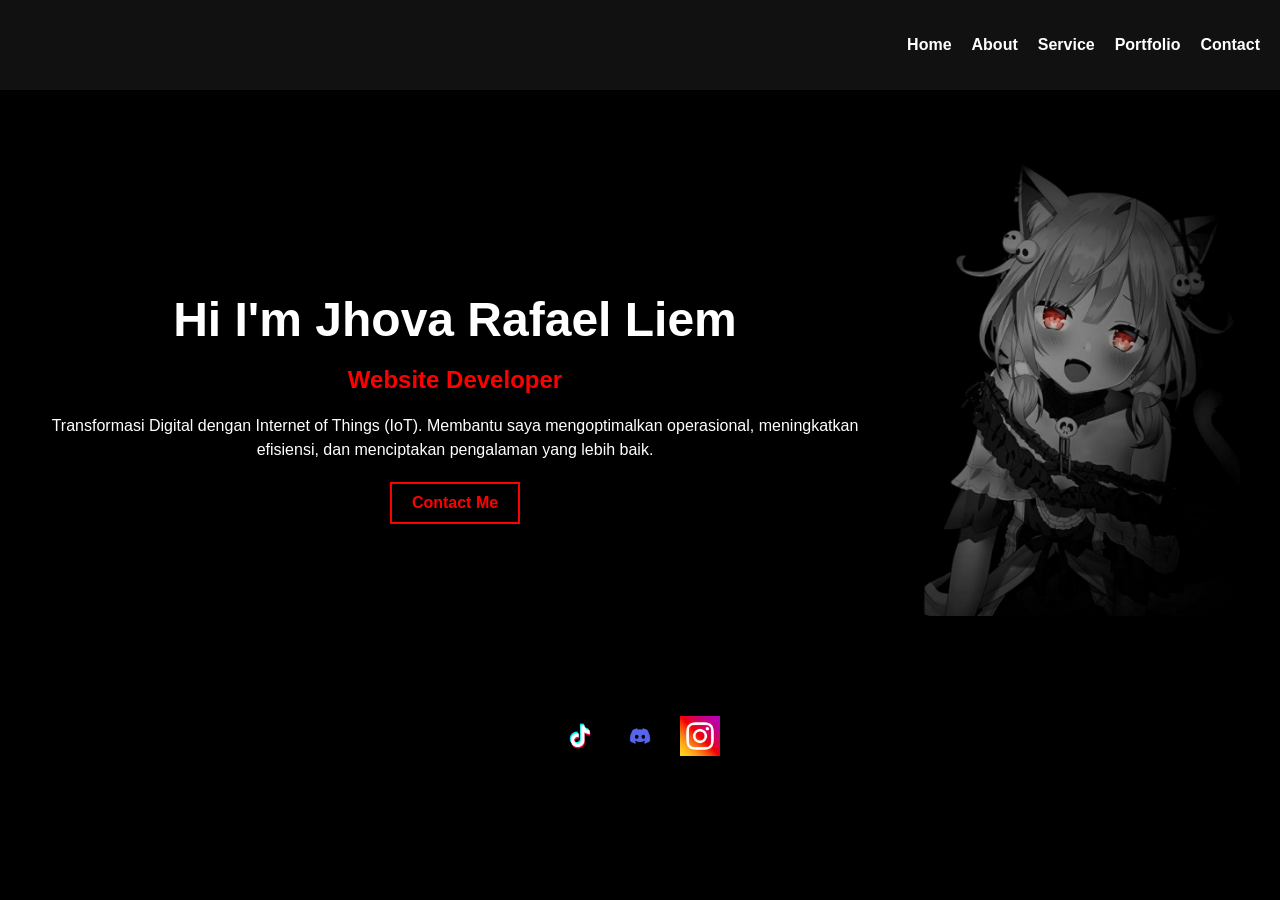
<file: index.html>
<!DOCTYPE html>
<html lang="en">
<head>
    <link rel="stylesheet" href="styles.css">

    <meta charset="UTF-8">
    <meta name="viewport" content="width=device-width, initial-scale=1.0">
    <title>Portofolio</title>
    <link rel="stylesheet" href="styles.css">
</head>
<body>
    <header>
        <nav>
            <ul>
                <li><a href="#home">Home</a></li>
                <li><a href="about.html">About</a></li>
                <li><a href="#services">Service</a></li>
                <li><a href="#portfolio">Portfolio</a></li>
                <li><a href="https://wa.me/6289666657222"#contact>Contact</a></li>
            </ul>
        </nav>
    </header>
    <main>
        <section id="home">
            <div class="content">
                <!-- Bagian teks -->
                <div class="text">
                    <h1>Hi I'm Jhova Rafael Liem</h1>   
                    <h2>Website Developer</h2>
                    <p>
                        Transformasi Digital dengan Internet of Things (IoT). Membantu saya
                        mengoptimalkan operasional, meningkatkan efisiensi, dan menciptakan pengalaman yang lebih baik.
                    </p>
                    <a href="https://wa.me/6289666657222" class="contact-btn" target="_blank">Contact Me</a>
                </div>
                <!-- Bagian gambar -->
                <div class="image">
                    <img src="character-image.jpg" alt="Character Image">
                </div>
            </div>
        </section>
        
    </main>
    <footer>
        <div class="social-icons">
            <a href="https://www.tiktok.com/@sxoovv1" target="_blank">
                <img src="tiktok.webp" alt="TikTok">
            </a>
            <a href="https://discordapp.com/users/838335376476733480" target="_blank">
                <img src="discord.webp" alt="Discord">
            </a>
            <a href="https://www.instagram.com/jhova_rafael" target="_blank">
                <img src="instagram.png" alt="Instagram">
            </a>        
        </div>
    </footer>
</body>
</html>
</file>
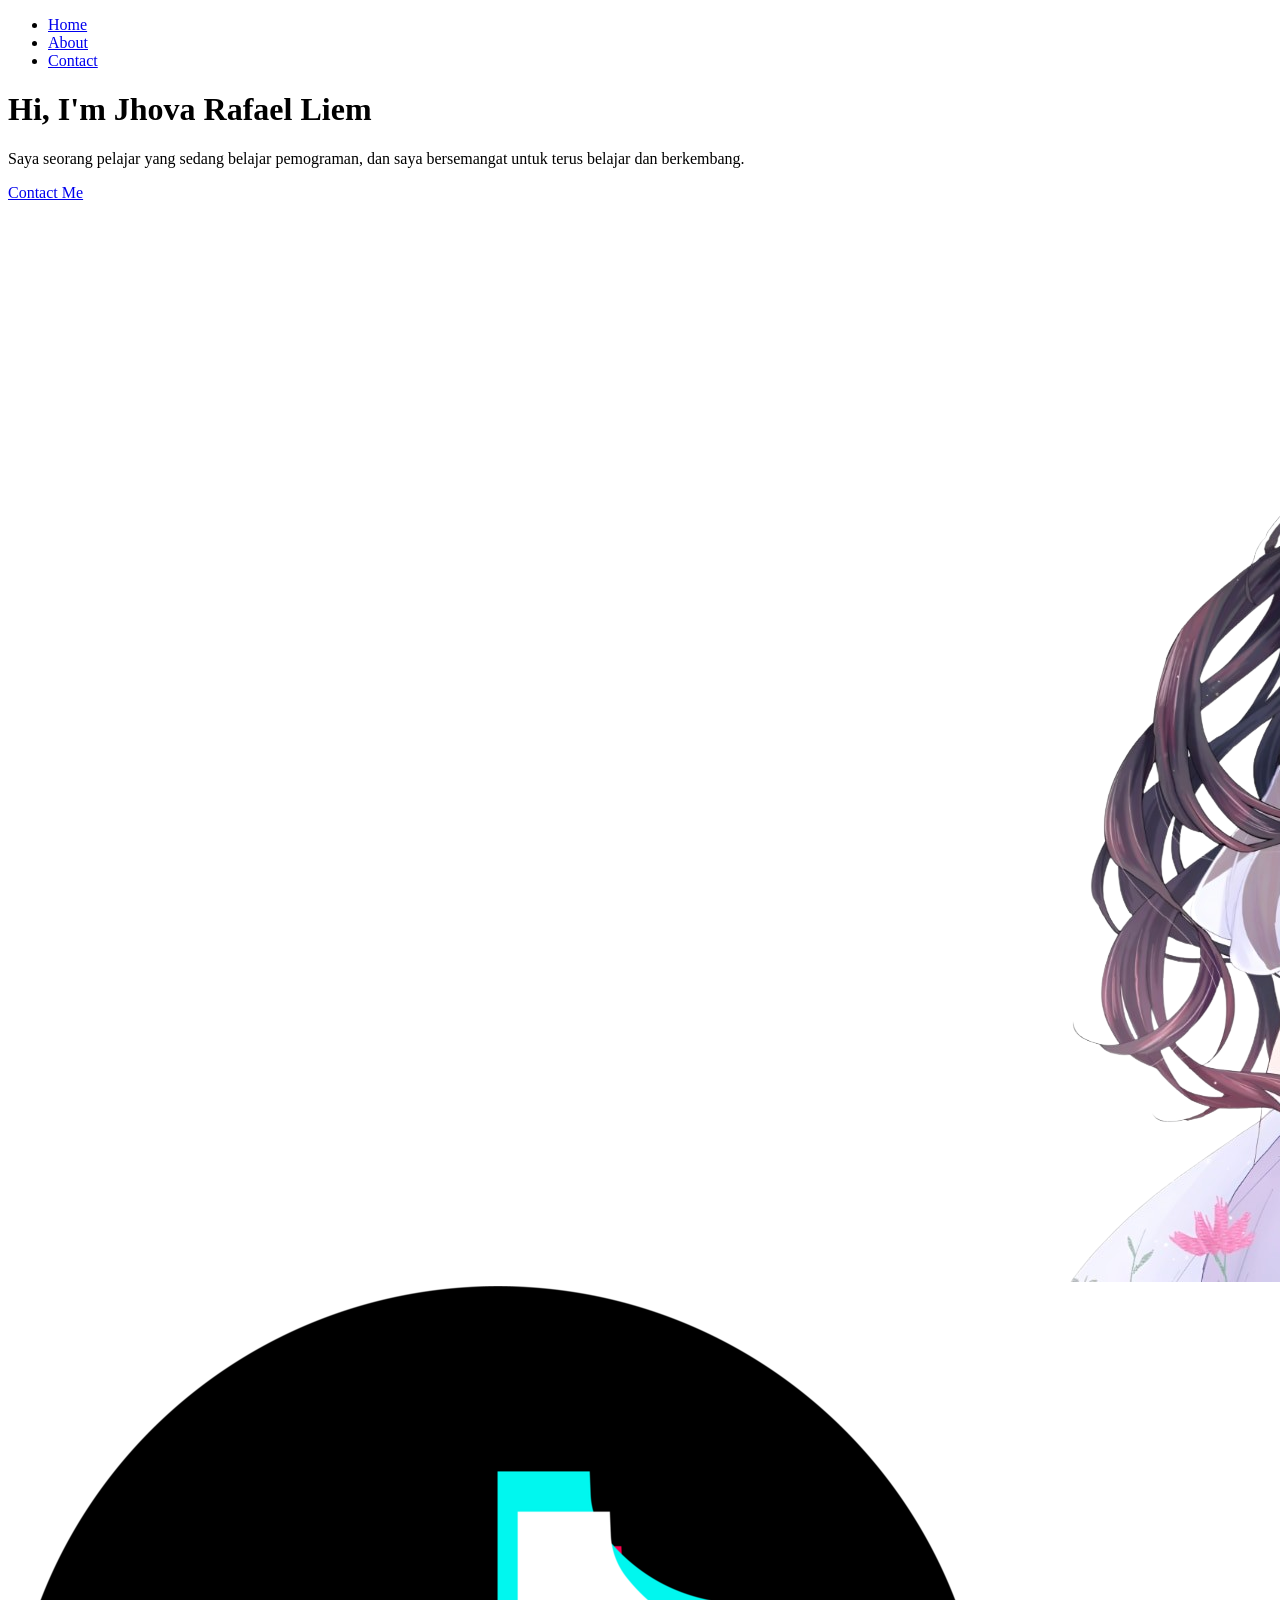
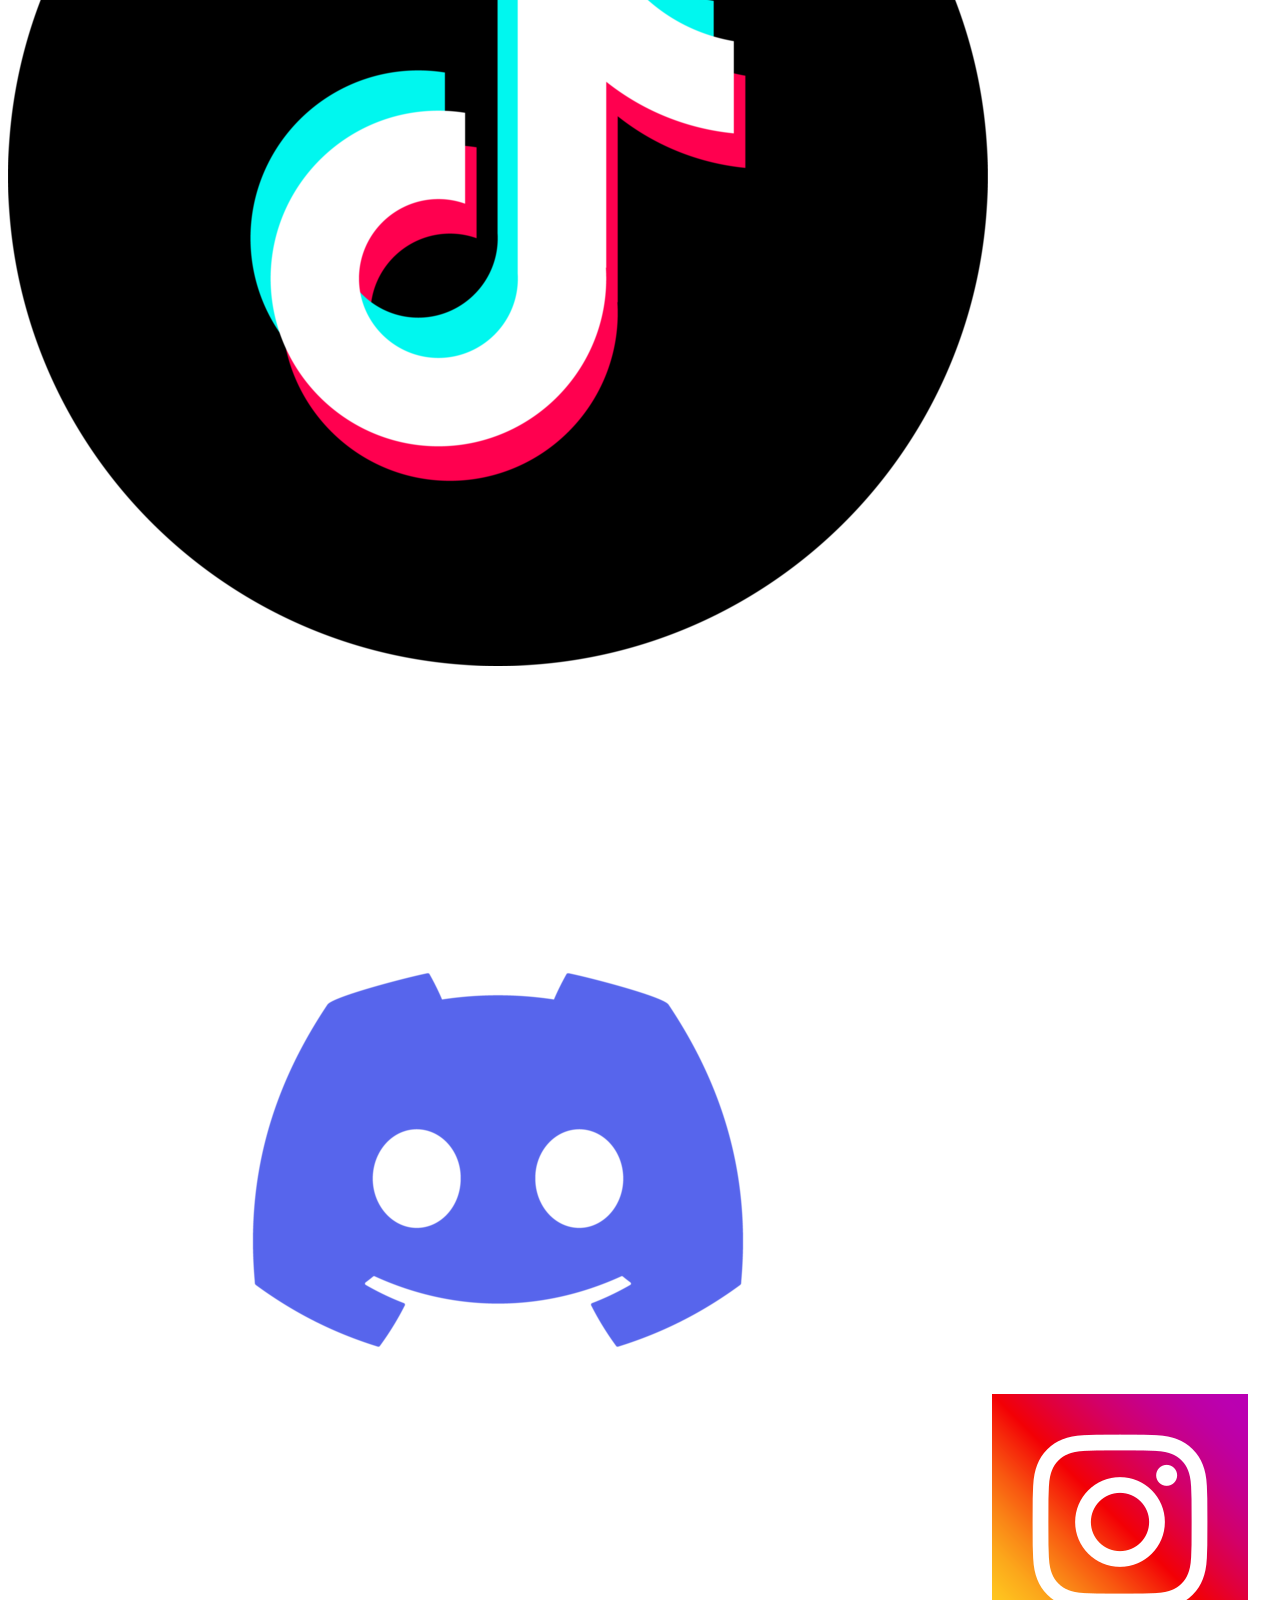
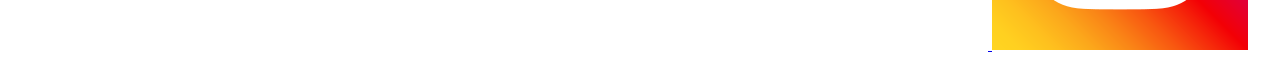
<file: about.html>
<!DOCTYPE html>
<html lang="en">
<head>
    <meta charset="UTF-8">
    <meta name="viewport" content="width=device-width, initial-scale=1.0">
    <title>About Me</title>
    <link rel="stylesheet" href="styles1.html">
</head>
<body>
    <header>
        <nav>
            <ul>
                <li><a href="index.html">Home</a></li>
                <li><a href="about.html" class="active">About</a></li>
                <li><a href="#contact">Contact</a></li>
            </ul>
        </nav>
    </header>

    <div class="content">
        <div class="text">
            <h1>Hi, I'm Jhova Rafael Liem</h1>
            <h2></h2>
            <p>
                Saya seorang pelajar yang sedang belajar pemograman, dan saya bersemangat untuk terus belajar dan berkembang.
            </p>
            <a href="https://wa.me/6289666657222" class="contact-btn" target="_blank">Contact Me</a>
        </div>
        <div class="image">
            <img src="waguri2.png" alt="Profile Picture">
        </div>
    </div>

    <footer class="social-icons">
        <a href="https://www.tiktok.com/@sxoovv1" target="_blank">
            <img src="tiktok.webp" alt="TikTok">
        </a>
        <a href="https://discordapp.com/users/838335376476733480" target="_blank">
            <img src="discord.webp" alt="Discord">
        </a>
        <a href="https://www.instagram.com/jhova_rafael" target="_blank">
            <img src="instagram.png" alt="Instagram">
        </a>
    </footer>
</body>
</html>
</file>
<file: styles.css>
body {
    margin: 0;
    font-family: Arial, sans-serif;
    background-color: #000;
    color: #fff;
}

header nav {
    display: flex;
    justify-content: flex-end;
    padding: 20px;
    background: #111;
}

header nav ul {
    list-style: none;
    display: flex;
    gap: 20px;
}

header nav a {
    text-decoration: none;
    color: white;
    font-weight: bold;
}

main {
    text-align: center;
    padding: 50px 20px;
}

h1 {
    font-size: 3rem;
    margin-bottom: 10px;
}

h2 {
    color: red;
    margin-bottom: 20px;
}

p {
    margin-bottom: 20px;
    line-height: 1.5;
}

.contact-btn {
    display: inline-block;
    padding: 10px 20px;
    border: 2px solid red;
    color: red;
    text-decoration: none;
    font-weight: bold;
    transition: background 0.3s, color 0.3s;
}

.contact-btn:hover {
    background: red;
    color: white;
}

footer .social-icons {
    display: flex;
    justify-content: center;
    gap: 20px;
    margin-top: 30px;
}

footer .social-icons img {
    width: 30px;
    height: 30px;
}
/* Tata letak utama */
.content {
    display: flex;
    align-items: center; /* Pusatkan secara vertikal */
    justify-content: space-between; /* Jarak antara teks dan gambar */
    max-width: 1200px; /* Batasi lebar kontainer */
    margin: auto; /* Pusatkan di layar */
    padding: 20px; /* Tambahkan ruang di sekitar kontainer */
    gap: 50px; /* Tambahkan jarak antara teks dan gambar */
}

/* Gambar di sisi kanan */
.image {
    flex: 1; /* Gambar menempati ruang secara proporsional */
    display: flex;
    justify-content: flex-end; /* Letakkan gambar di sisi kanan */
}

.image img {
    max-width: 320px; /* Ukuran gambar besar */
    height: auto; /* Jaga proporsi gambar */
    border-radius: 10px; /* Sudut melengkung */
    box-shadow: 0 5px 15px rgba(0, 0, 0, 0.5); /* Tambahkan bayangan */
}

/* Ikon Media Sosial */
footer .social-icons {
    display: flex;
    justify-content: center; /* Letakkan ikon di tengah */
    gap: 20px; /* Jarak antar ikon */
    margin-top: 30px; /* Tambahkan jarak dari bagian atas */
    flex-wrap: wrap; /* Pastikan ikon tidak melampaui kontainer */
}

footer .social-icons img {
    width: 40px; /* Ukuran ikon */
    height: 40px;
    transition: transform 0.3s ease;
}

footer .social-icons img:hover {
    transform: scale(1.2); /* Efek zoom saat hover */
}

/* Responsif (Layar Kecil) */
@media (max-width: 768px) {
    .content {
        flex-direction: column; /* Susun elemen secara vertikal */
        align-items: center; /* Pusatkan semua elemen */
        text-align: center; /* Pusatkan teks */
        gap: 20px; /* Tambahkan jarak antar elemen */
    }

    .image img {
        max-width: 80%; /* Sesuaikan ukuran gambar dengan layar kecil */
        margin: auto; /* Pusatkan gambar */
    }

    footer .social-icons {
        gap: 10px; /* Kurangi jarak antar ikon */
    }
}
</file>
